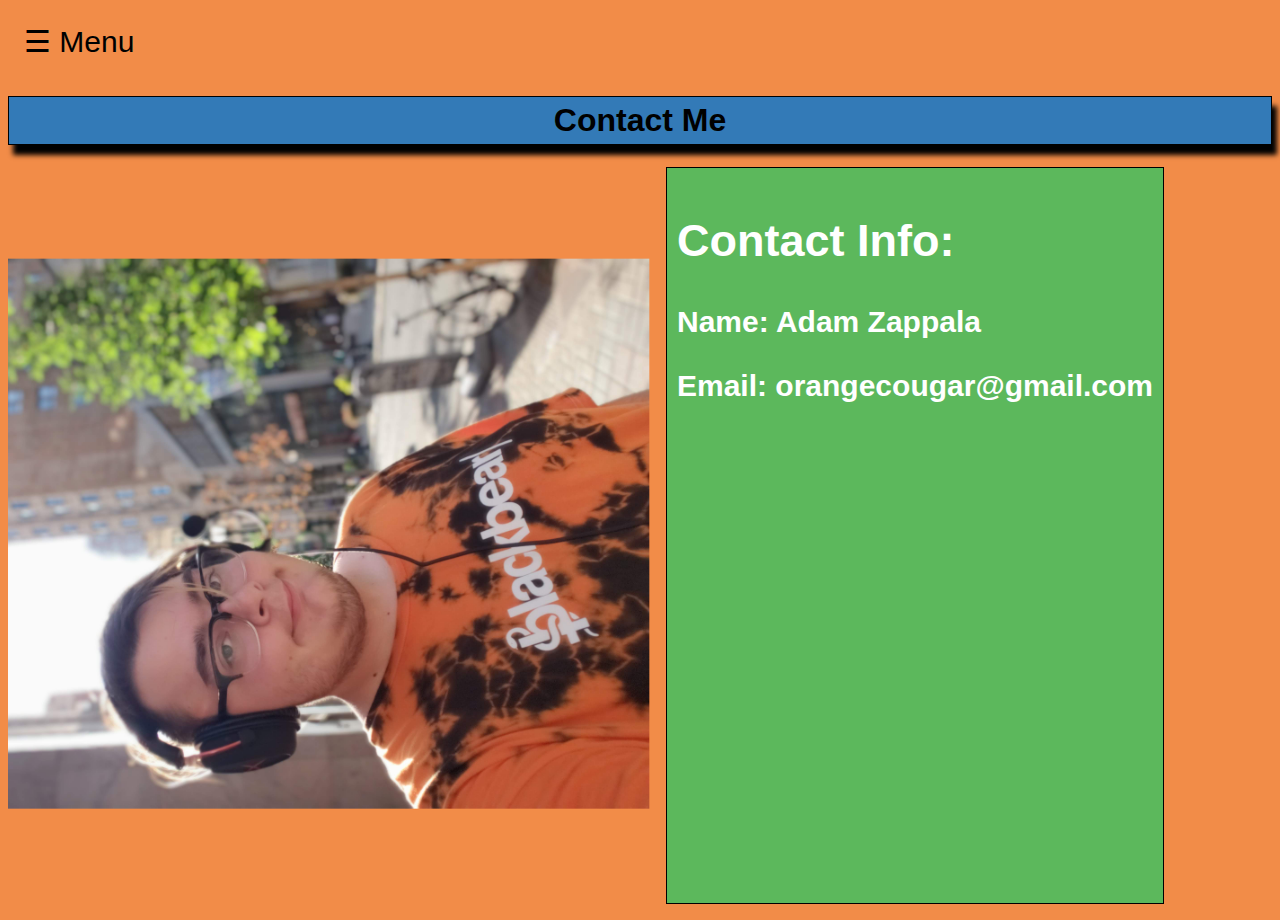
<file: contact.html>
<!DOCTYPE html>
<html>
<head>
  <meta name="viewport" content="width=device-width, initial-scale=1">
  <script type="text/javascript" src="home.js"></script>
  <link rel="stylesheet" type="text/css" href="home.css">
<body>

  <div id="mySidenav" class="sidenav">
    <a href="javascript:void(0)" class="closebtn" onclick="closeNav()">&times;</a>
    <a href="/index.html">Home</a>
    <a href="/phones.html">Phone Reviews</a>
    <a href="/about.html">About</a>
    <a href="/contact.html">Contact</a>
  </div>


  <div id="main">
    <span style="font-size:30px;cursor:pointer" onclick="openNav()">&#9776; Menu</span>
  </div>
  <div>
    <h1 class="headmain"> Contact Me </h1>
  </div>

  <div class="conparent">
    <div>
      <img class="contactimg" src="contact.jpg">
    </div>
    <div class="contact">
    <h2> Contact Info: </h2>
  <p>
    Name: Adam Zappala
    <p> Email: orangecougar@gmail.com </p>
  </p>
</div>
  </div>

</body>
</head>
</html>
</file>
<file: home.css>
a {
  text-decoration: none;
  color: black;
}
body {
    font-family: "Lato", sans-serif;
    background-color: #f28c48;
  }
.tofc{
  margin-left: auto;
  margin-right: auto;
  font-weight: bolder;
  font-size: 40px;
  position: relative;
  color: black;
  vertical-align: top;
}
.tofc th, .tofc td {
  padding: 10px;
  border: solid 1px black;
  text-align: center;
  background-color: #5cb85c;
}
.tofc table {
  border-collapse: collapse;
  font-size: 20px;
  color: white;
  margin: 0 auto;
}
.colparent{
  display: flex;
    overflow: hidden;
    margin: 1em 0;
    color: #fff;
}
.reviewimg{
  width: 300px;
  padding: 1em;
    background-color: #337ab7;
    text-align: left;
}
.review{
  margin-left: 300px;
  font-weight: bolder;
  font-size: 40px;
  position: relative;
  color: black;
  vertical-align: top;
}
.review th, .review td {
    padding: 10px;
    border: solid 1px black;
    text-align: center;
    background-color: #5cb85c;
}
.review td, .tofc td {
  color: black;
}
.review table {
    border-collapse: collapse;
    font-size: 20px;
    color: white;
    margin-left: auto;
    margin-right: auto;
}
.aboutus{
  border: 1px solid black;
  background-color: #5cb85c;
  padding: 10px;
  margin-left: auto;
  margin-right: auto;
  list-style-position: inside;
  font-size: 25px;
}
.aboutus p, .aboutus li{
  color: white;
}
.headmain{
  border: 1px solid black;
  background-color: #337ab7;
  margin-left: auto;
  margin-right: auto;
  text-align:center;
  padding: 5px;
  box-shadow: 5px 10px 5px;
}
.welcomeimg{
  width: 100%;
  margin-left:auto;
  margin-right: auto;
  display: block;
}
.conparent{
  display: flex;
    overflow: hidden;
    margin: 1em 0;
}
.contactimg{
  width: 550px;
  transform: rotate(270deg);
  margin-left: auto;
  margin-right: auto;
}
.contact{
  margin-left: auto;
  margin-right: auto;
  font-weight: bolder;
  font-size: 30px;
  position: relative;
  color: white;
  vertical-align: top;
  border: 1px solid black;
  background-color: #5cb85c;
  padding: 10px;
}
.sidenav {
    height: 100%;
    width: 0;
    position: fixed;
    z-index: 1;
    top: 0;
    left: 0;
    background-color: #111;
    overflow-x: hidden;
    transition: 0.5s;
    padding-top: 60px;
}

.sidenav a {
    padding: 8px 8px 8px 32px;
    text-decoration: none;
    font-size: 25px;
    color: #818181;
    display: block;
    transition: 0.3s;
}

.sidenav a:hover {
    color: #f1f1f1;
}

.sidenav .closebtn {
    position: absolute;
    top: 0;
    right: 25px;
    font-size: 36px;
    margin-left: 50px;
}

#main {
    transition: margin-left .5s;
    padding: 16px;
}

@media screen and (max-height: 450px) {
  .sidenav {padding-top: 15px;}
  .sidenav a {font-size: 18px;}
}
</file>
